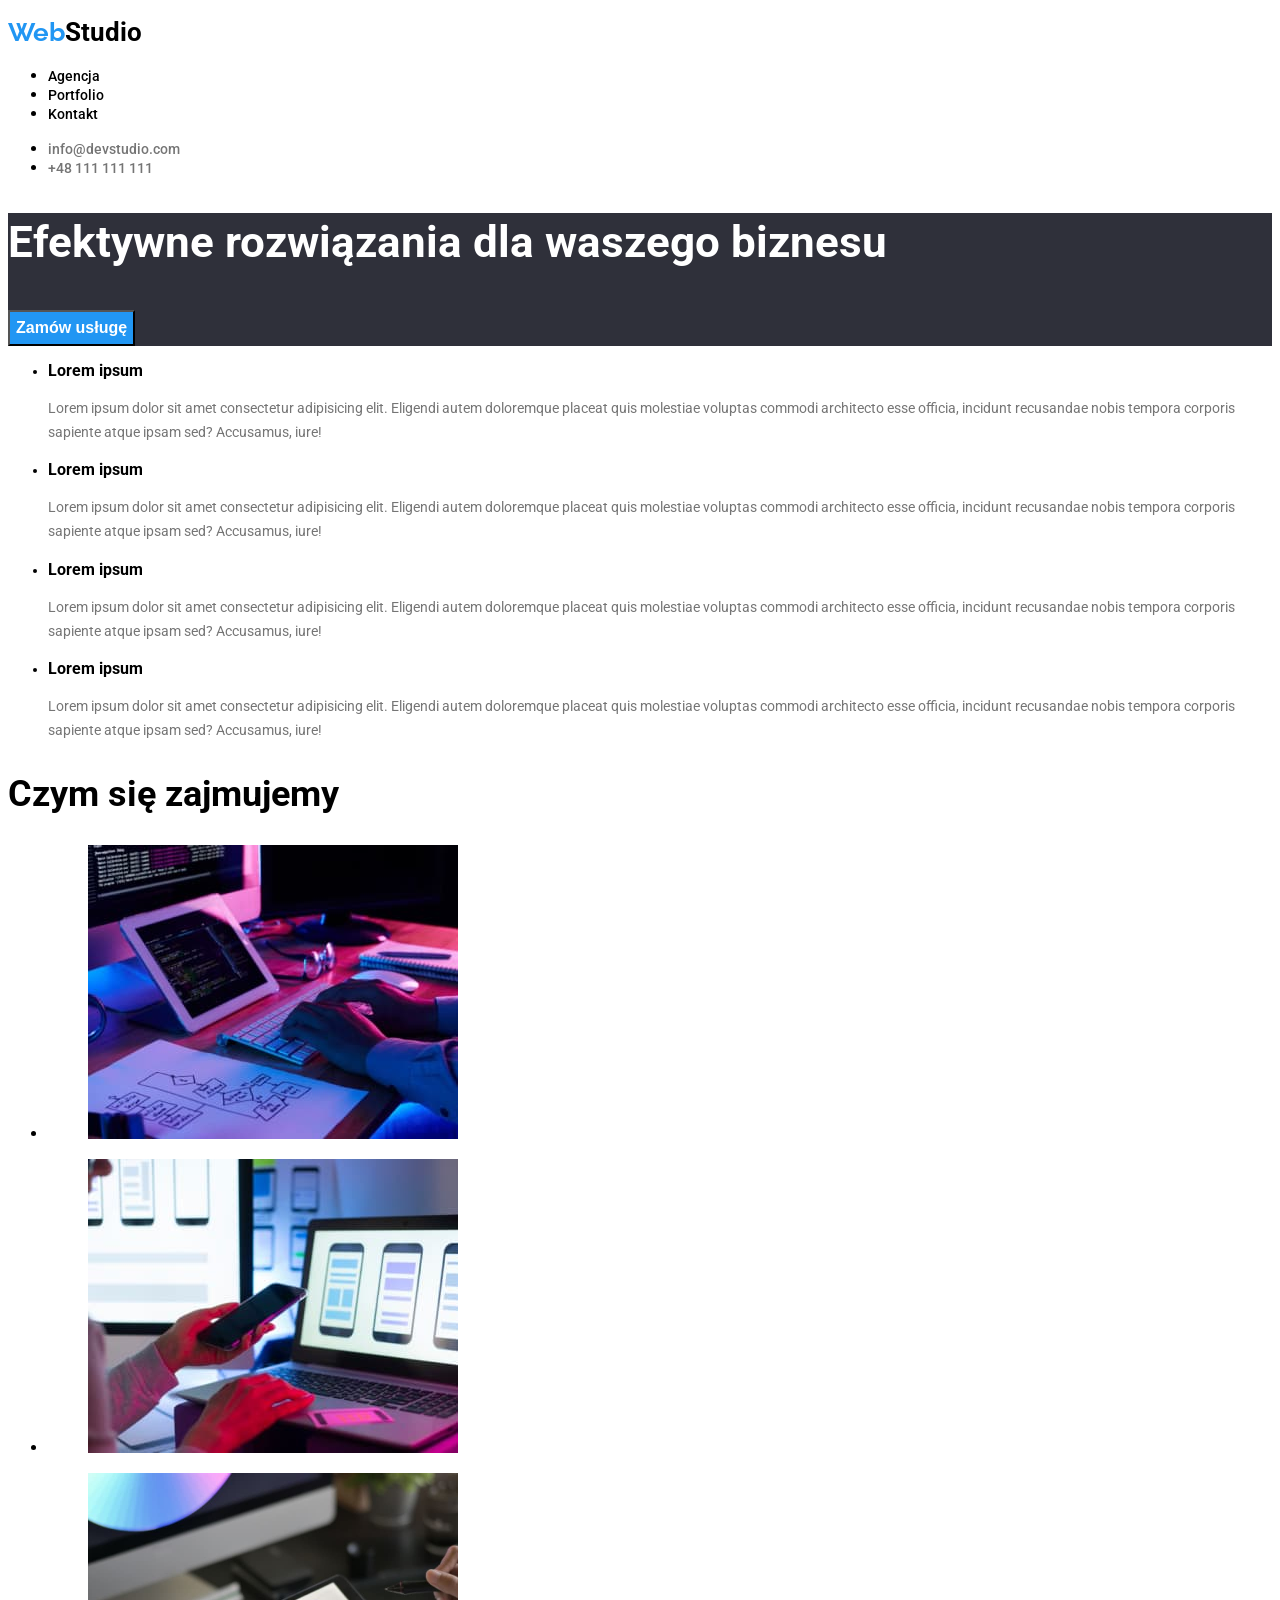
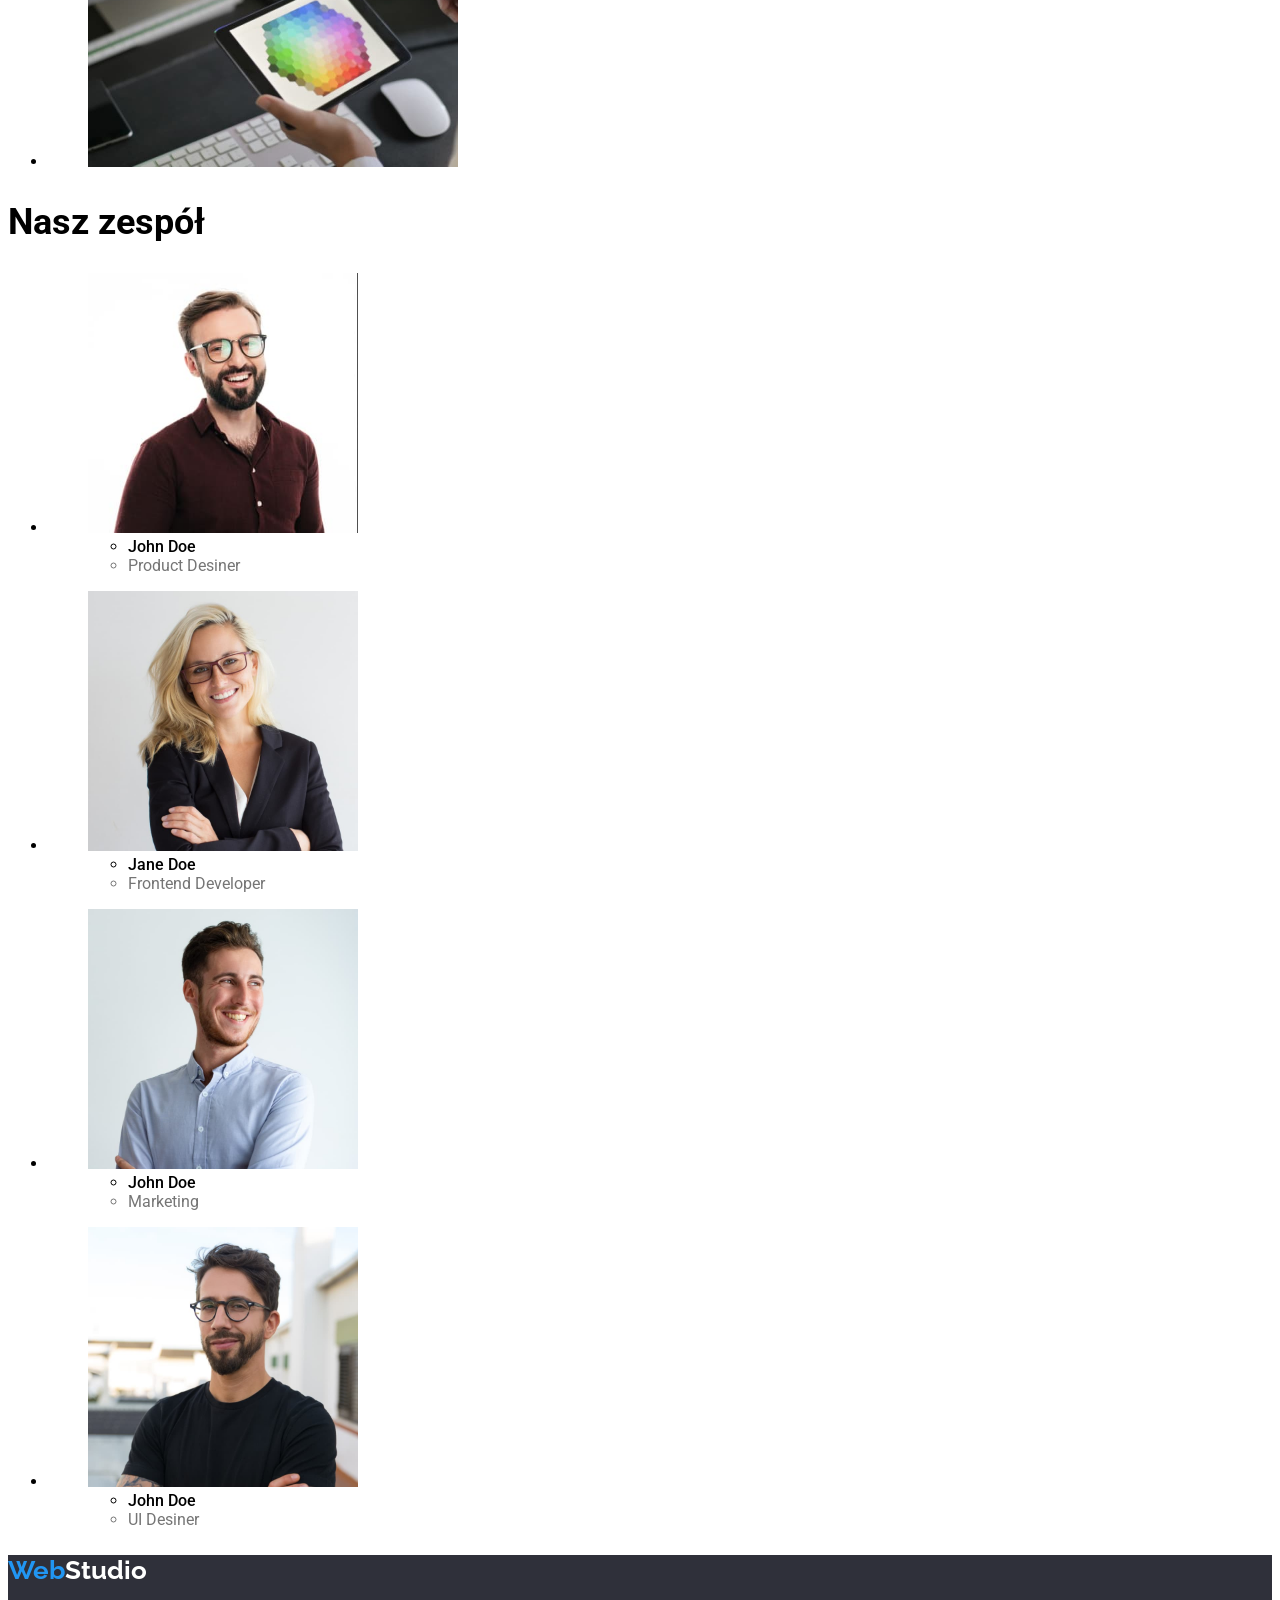
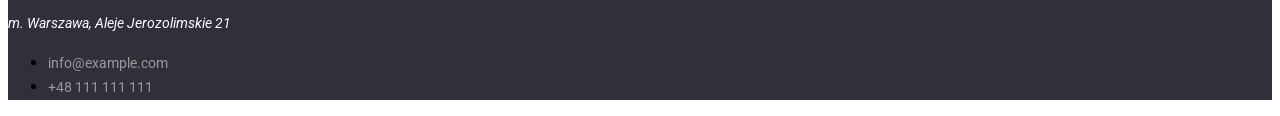
<file: index.html>
<!DOCTYPE html>
<html lang="en">
  <head>
    <meta charset="UTF-8" />
    <meta http-equiv="X-UA-Compatible" content="IE=edge" />
    <meta name="viewport" content="width=device-width, initial-scale=1.0" />
    <link rel="preconnect" href="https://fonts.googleapis.com" />
    <link rel="preconnect" href="https://fonts.gstatic.com" crossorigin />
    <link
      href="https://fonts.googleapis.com/css2?family=Raleway:wght@700&family=Roboto:wght@400;500;700;900&display=swap"
      rel="stylesheet"
    />
    <link rel="stylesheet" href="./css/styles.css" />
    <title>WebStudio</title>
  </head>
  <body>
    <header>
      <h1 class="logo">
        <a href="./index.html"><span>Web</span>Studio</a>
      </h1>
      <nav>
        <ul>
          <li><a class="nav-link" href="./index.html">Agencja</a></li>
          <li>
            <a class="nav-link" href="./portfolio.html">Portfolio</a>
          </li>
          <li><a class="nav-link" href="#Kontakt">Kontakt</a></li>
        </ul>
      </nav>
      <ul>
        <li>
          <a class="contact-link-header" href="mailto:info@devstudio.com"
            >info@devstudio.com</a
          >
        </li>
        <li>
          <a class="contact-link-header" href="tel:+48111111111"
            >+48 111 111 111</a
          >
        </li>
      </ul>
    </header>
    <main>
      <div class="main-background">
        <h2>Efektywne rozwiązania dla waszego biznesu</h2>
        <button type="button">Zamów usługę</button>
      </div>
      <article class="article">
        <ul>
          <li>
            <h3>Lorem ipsum</h3>
            <p>
              Lorem ipsum dolor sit amet consectetur adipisicing elit. Eligendi
              autem doloremque placeat quis molestiae voluptas commodi
              architecto esse officia, incidunt recusandae nobis tempora
              corporis sapiente atque ipsam sed? Accusamus, iure!
            </p>
          </li>
          <li>
            <h3>Lorem ipsum</h3>
            <p>
              Lorem ipsum dolor sit amet consectetur adipisicing elit. Eligendi
              autem doloremque placeat quis molestiae voluptas commodi
              architecto esse officia, incidunt recusandae nobis tempora
              corporis sapiente atque ipsam sed? Accusamus, iure!
            </p>
          </li>
          <li>
            <h3>Lorem ipsum</h3>
            <p>
              Lorem ipsum dolor sit amet consectetur adipisicing elit. Eligendi
              autem doloremque placeat quis molestiae voluptas commodi
              architecto esse officia, incidunt recusandae nobis tempora
              corporis sapiente atque ipsam sed? Accusamus, iure!
            </p>
          </li>
          <li>
            <h3>Lorem ipsum</h3>
            <p>
              Lorem ipsum dolor sit amet consectetur adipisicing elit. Eligendi
              autem doloremque placeat quis molestiae voluptas commodi
              architecto esse officia, incidunt recusandae nobis tempora
              corporis sapiente atque ipsam sed? Accusamus, iure!
            </p>
          </li>
        </ul>
      </article>
      <h2 class="section-header">Czym się zajmujemy</h2>
      <ul>
        <li>
          <figure>
            <img
              src="./images/box1.jpg"
              alt="osoba pracująca przy biurku"
              width="370"
              height="294"
            />
          </figure>
        </li>
        <li>
          <figure>
            <img
              src="./images/box2.jpg"
              alt="osoba pracująca przy laptopie z telefonem w dłoni"
              width="370"
              height="294"
            />
          </figure>
        </li>
        <li>
          <figure>
            <img
              src="./images/box3.jpg"
              alt="osoba z tabletem w dłoni"
              width="370"
              height="294"
            />
          </figure>
        </li>
      </ul>
      <h2 class="section-header">Nasz zespół</h2>
      <ul class="team">
        <li>
          <figure>
            <img
              src="./images/john_doe1.jpg"
              alt="młody mężczyzna z zarostem i w okularach"
              width="270"
              height="260"
            />
            <figcaption>
              <ul>
                <li class="caption">John Doe</li>
                <li class="subcaption">Product Desiner</li>
              </ul>
            </figcaption>
          </figure>
        </li>
        <li>
          <figure>
            <img
              src="./images/jane_doe2.jpg"
              alt="młoda kobieta z blond włosami i w okularach"
              width="270"
              height="260"
            />
            <figcaption>
              <ul>
                <li class="caption">Jane Doe</li>
                <li class="subcaption">Frontend Developer</li>
              </ul>
            </figcaption>
          </figure>
        </li>
        <li>
          <figure>
            <img
              src="./images/john_doe3.jpg"
              alt="młody mężczyzna z krótkim zarostem"
              width="270"
              height="260"
            />
            <figcaption>
              <ul>
                <li class="caption">John Doe</li>
                <li class="subcaption">Marketing</li>
              </ul>
            </figcaption>
          </figure>
        </li>
        <li>
          <figure>
            <img
              src="./images/johh_doe4.jpg"
              alt="młody mężczynza z zarostem i w okularach ale trochę inny"
              width="270"
              height="260"
            />
            <figcaption>
              <ul>
                <li class="caption">John Doe</li>
                <li class="subcaption">UI Desiner</li>
              </ul>
            </figcaption>
          </figure>
        </li>
      </ul>
    </main>
    <footer>
      <h3 class="logo">
        <a href="./index.html"
          ><span>Web</span><span class="logo-footer">Studio</span></a
        >
      </h3>
      <address class="address">m. Warszawa, Aleje Jerozolimskie 21</address>
      <ul>
        <li>
          <a class="contact-link-footer" href="mailto:info@example.com"
            >info@example.com</a
          >
        </li>
        <li>
          <a class="contact-link-footer" href="tel:+48111111111"
            >+48 111 111 111</a
          >
        </li>
      </ul>
    </footer>
  </body>
</html>
</file>
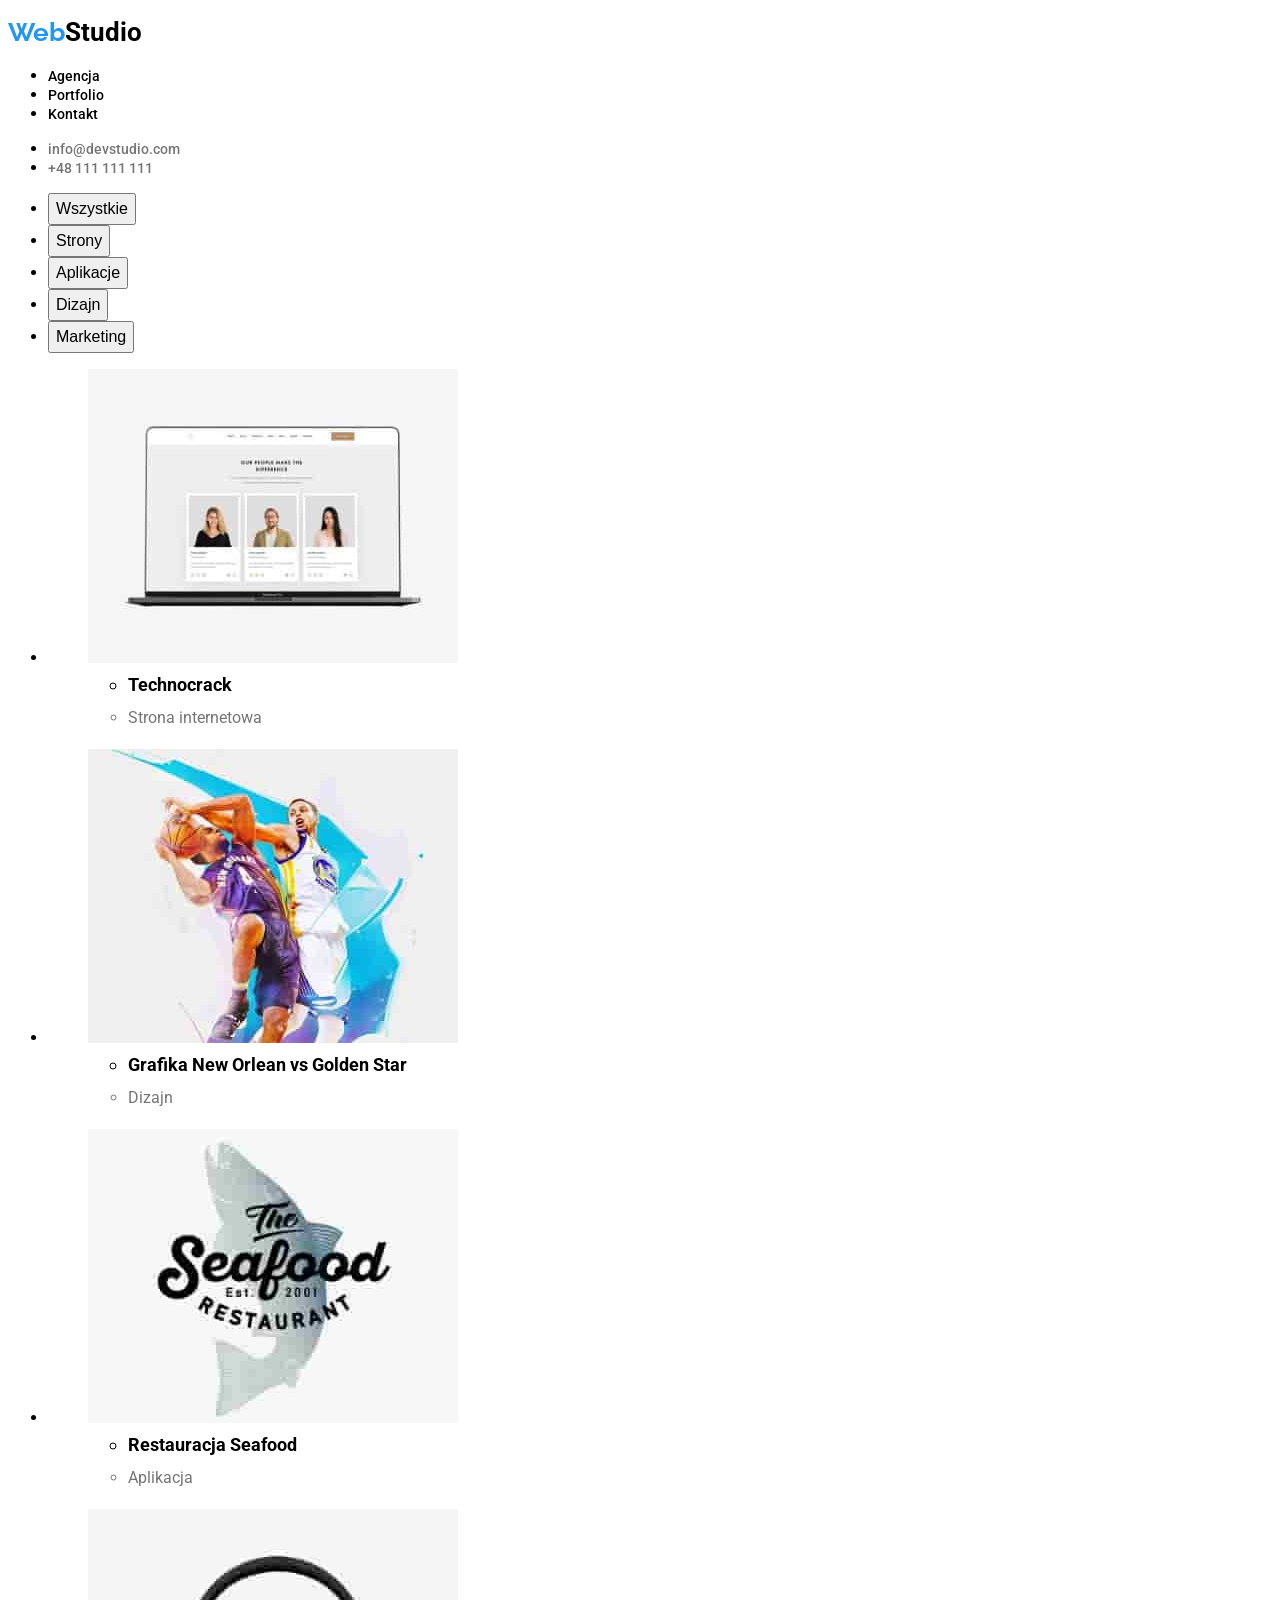
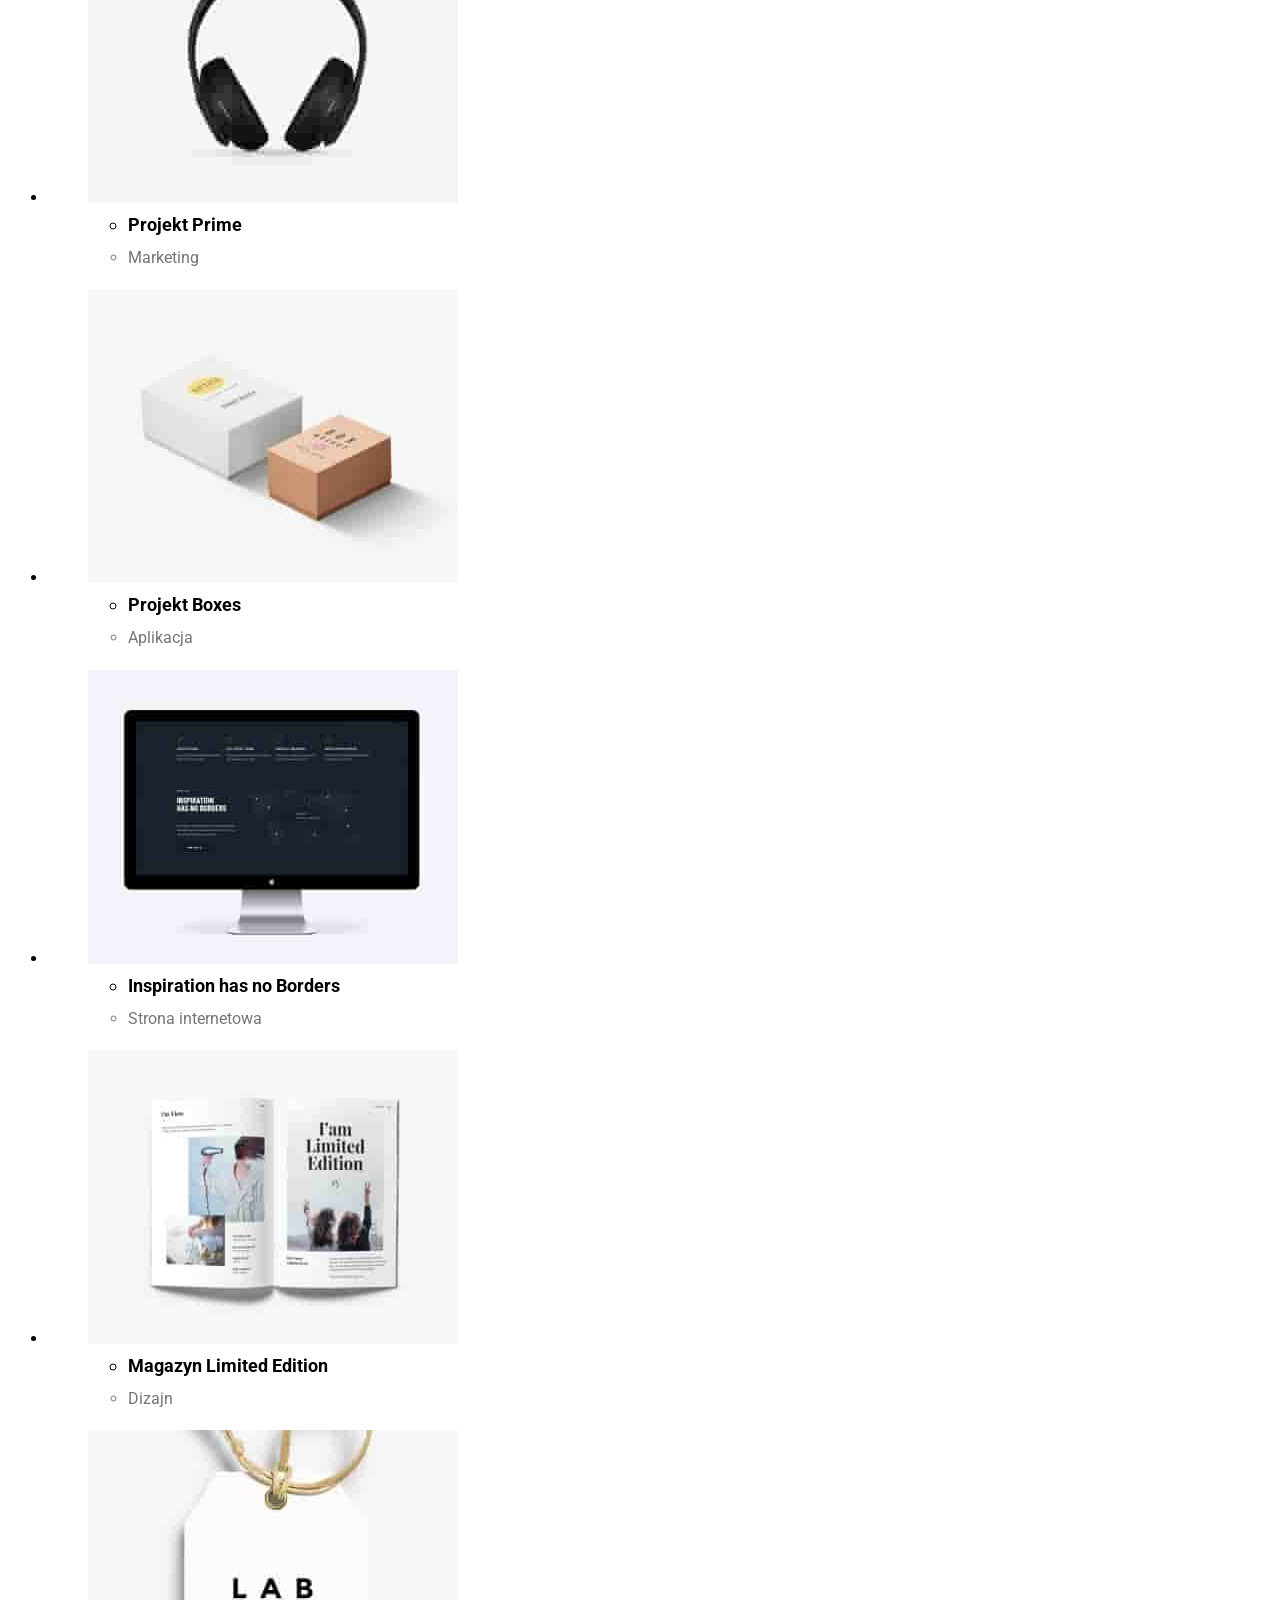
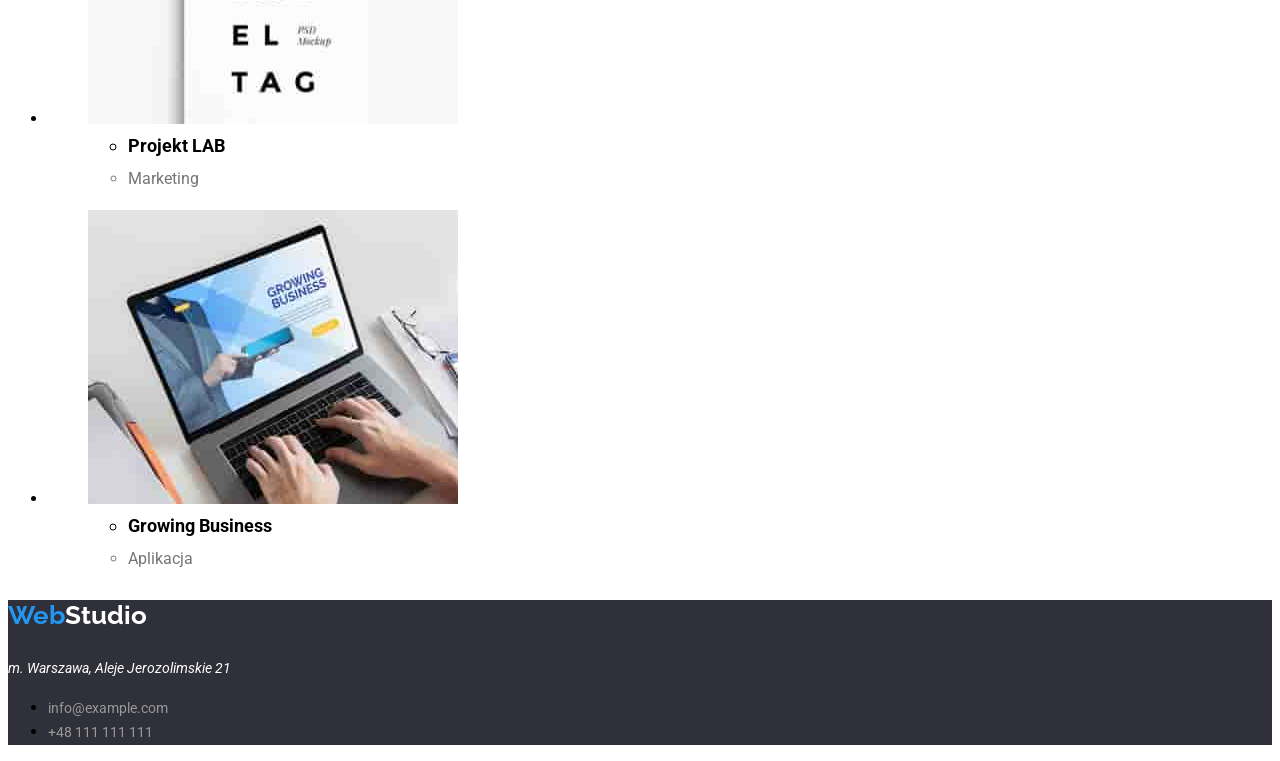
<file: portfolio.html>
<!DOCTYPE html>
<html lang="en">
  <head>
    <meta charset="UTF-8" />
    <meta http-equiv="X-UA-Compatible" content="IE=edge" />
    <meta name="viewport" content="width=device-width, initial-scale=1.0" />
    <link rel="preconnect" href="https://fonts.googleapis.com" />
    <link rel="preconnect" href="https://fonts.gstatic.com" crossorigin />
    <link
      href="https://fonts.googleapis.com/css2?family=Raleway:wght@700&family=Roboto:wght@400;500;700;900&display=swap"
      rel="stylesheet"
    />
    <link rel="stylesheet" href="./css/styles.css" />
    <title>Zadanie domowe studentów #2</title>
  </head>
  <body>
    <header>
      <h1 class="logo">
        <a href="./index.html"><span>Web</span>Studio</a>
      </h1>
      <nav>
        <ul>
          <li><a class="nav-link" href="./index.html">Agencja</a></li>
          <li>
            <a class="nav-link" href="./portfolio.html">Portfolio</a>
          </li>
          <li><a class="nav-link" href="#Kontakt">Kontakt</a></li>
        </ul>
      </nav>
      <ul>
        <li>
          <a class="contact-link-header" href="mailto:info@devstudio.com"
            >info@devstudio.com</a
          >
        </li>
        <li>
          <a class="contact-link-header" href="tel:+48111111111"
            >+48 111 111 111</a
          >
        </li>
      </ul>
    </header>
    <div>
      <ul>
        <li><button class="filter-btn">Wszystkie</button></li>
        <li><button class="filter-btn">Strony</button></li>
        <li><button class="filter-btn">Aplikacje</button></li>
        <li><button class="filter-btn">Dizajn</button></li>
        <li><button class="filter-btn">Marketing</button></li>
      </ul>
    </div>
    <ul class="portfolio">
      <li>
        <figure>
          <img
            src="./images/project-1.jpg"
            alt="Laptop"
            width="370"
            height="294"
          />
          <figcaption>
            <ul>
              <li class="caption">Technocrack</li>
              <li class="subcaption">Strona internetowa</li>
            </ul>
          </figcaption>
        </figure>
      </li>
      <li>
        <figure>
          <img
            src="./images/project-2.jpg"
            alt="Koszykarze w akcji"
            width="370"
            height="294"
          />
          <figcaption>
            <ul>
              <li class="caption">Grafika New Orlean vs Golden Star</li>
              <li class="subcaption">Dizajn</li>
            </ul>
          </figcaption>
        </figure>
      </li>
      <li>
        <figure>
          <img
            src="./images/project-3.jpg"
            alt="Logo restauracji"
            width="370"
            height="294"
          />
          <figcaption>
            <ul>
              <li class="caption">Restauracja Seafood</li>
              <li class="subcaption">Aplikacja</li>
            </ul>
          </figcaption>
        </figure>
      </li>
      <li>
        <figure>
          <img
            src="./images/project-4.jpg"
            alt="Słuchawki nauszne"
            width="370"
            height="294"
          />
          <figcaption>
            <ul>
              <li class="caption">Projekt Prime</li>
              <li class="subcaption">Marketing</li>
            </ul>
          </figcaption>
        </figure>
      </li>
      <li>
        <figure>
          <img
            src="./images/project-5.jpg"
            alt="Pudełka"
            width="370"
            height="294"
          />
          <figcaption>
            <ul>
              <li class="caption">Projekt Boxes</li>
              <li class="subcaption">Aplikacja</li>
            </ul>
          </figcaption>
        </figure>
      </li>
      <li>
        <figure>
          <img
            src="./images/project-6.jpg"
            alt="Monitor"
            width="370"
            height="294"
          />
          <figcaption>
            <ul>
              <li class="caption">Inspiration has no Borders</li>
              <li class="subcaption">Strona internetowa</li>
            </ul>
          </figcaption>
        </figure>
      </li>
      <li>
        <figure>
          <img
            src="./images/project-7.jpg"
            alt="Otwarta książka"
            width="370"
            height="294"
          />
          <figcaption>
            <ul>
              <li class="caption">Magazyn Limited Edition</li>
              <li class="subcaption">Dizajn</li>
            </ul>
          </figcaption>
        </figure>
      </li>
      <li>
        <figure>
          <img
            src="./images/project-8.jpg"
            alt="Label"
            width="370"
            height="294"
          />
          <figcaption>
            <ul>
              <li class="caption">Projekt LAB</li>
              <li class="subcaption">Marketing</li>
            </ul>
          </figcaption>
        </figure>
      </li>
      <li>
        <figure>
          <img
            src="./images/project-9.jpg"
            alt="Laptop"
            width="370"
            height="294"
          />
          <figcaption>
            <ul>
              <li class="caption">Growing Business</li>
              <li class="subcaption">Aplikacja</li>
            </ul>
          </figcaption>
        </figure>
      </li>
    </ul>
    <footer>
      <h3 class="logo">
        <a href="./index.html"
          ><span>Web</span><span class="logo-footer">Studio</span></a
        >
      </h3>
      <address class="address">m. Warszawa, Aleje Jerozolimskie 21</address>
      <ul>
        <li>
          <a class="contact-link-footer" href="mailto:info@example.com"
            >info@example.com</a
          >
        </li>
        <li>
          <a class="contact-link-footer" href="tel:+48111111111"
            >+48 111 111 111</a
          >
        </li>
      </ul>
    </footer>
  </body>
</html>
</file>
<file: css/styles.css>
body {
  font-family: "Roboto", sans-serif;
  color: var(--text-color-global);
  background-color: var(--background-light);
}
header {
  background-color: var(--background-light);
}
footer {
  background-color: var(--backgroud-dark);
}
:root {
  --backgroud-dark: #2f303a;
  --background-light: #ffffff;
  --logo-1: #2196f3;
  --logo-2: #000000;
  --logo-3: #ffffff;
  --active1: #2196f3;
  --active2: #ffffff;
  --contact-header: #757575;
  --contact-footer: hsl(0, 0%, 60%);
  --address: #ffffff;
  --main-header: #ffffff;
  --main-btn-background: #2196f3;
  --main-btn-text: #ffffff;
  --text-global: #212121;
  --text-content: #757575;
}
.nav-link {
  text-decoration: none;
  color: var(--text-color-global);
  font-size: 14px;
  line-height: 1.14;
  font-weight: 500;
}
.contact-link-header {
  color: var(--contact-header);
  text-decoration: none;
  font-size: 14px;
  line-height: 1.14;
  font-weight: 500;
}
.contact-link-footer {
  color: var(--contact-footer);
  text-decoration: none;
  font-size: 14px;
  line-height: 1.71;
}
.address {
  color: var(--address);
  font-size: 14px;
  line-height: 1.71;
}
.contact-link-header:focus,
.contact-link-header:hover,
.contact-link-footer:focus,
.contact-link-footer:hover,
.nav-link:focus,
.nav-link:hover {
  color: var(--active1);
}
.filter-btn {
  font-size: 16px;
  line-height: 1.63;
  font-weight: 500;
  cursor: pointer;
}
.filter-btn:focus,
.filter-btn:hover {
  color: var(--active2);
  background-color: var(--active1);
}
.article p {
  color: var(--text-content);
  line-height: 1.71;
}
.article {
  font-size: 14px;
  line-height: 1.14;
}
.team {
  line-height: 1.19;
}
.team .caption {
  font-size: 16px;
  font-weight: 500;
}
.team .subcaption {
  color: var(--text-content);
  font-size: 16px;
}
.portfolio .caption {
  font-size: 18px;
  line-height: 2;
  font-weight: 700;
}
.portfolio .subcaption {
  color: var(--text-content);
  font-size: 16px;
  line-height: 1.88;
}
.main-background {
  background-color: var(--backgroud-dark);
}
.main-background h2 {
  color: var(--main-header);
  font-size: 44px;
  line-height: 1.36;
}
.main-background button {
  color: var(--main-btn-text);
  background-color: var(--main-btn-background);
  font-size: 16px;
  line-height: 1.88;
  font-weight: 700;
  cursor: pointer;
}
.logo {
  font-size: 26px;
  line-height: 1.19;
  text-decoration: none;
}
.logo a {
  text-decoration: none;
  color: var(--logo-2);
}
.logo span {
  font-family: "raleway";
  color: var(--logo-1);
}
.logo .logo-footer {
  color: var(--logo-3);
}
.section-header {
  font-size: 36px;
  line-height: 1.17;
}
</file>
